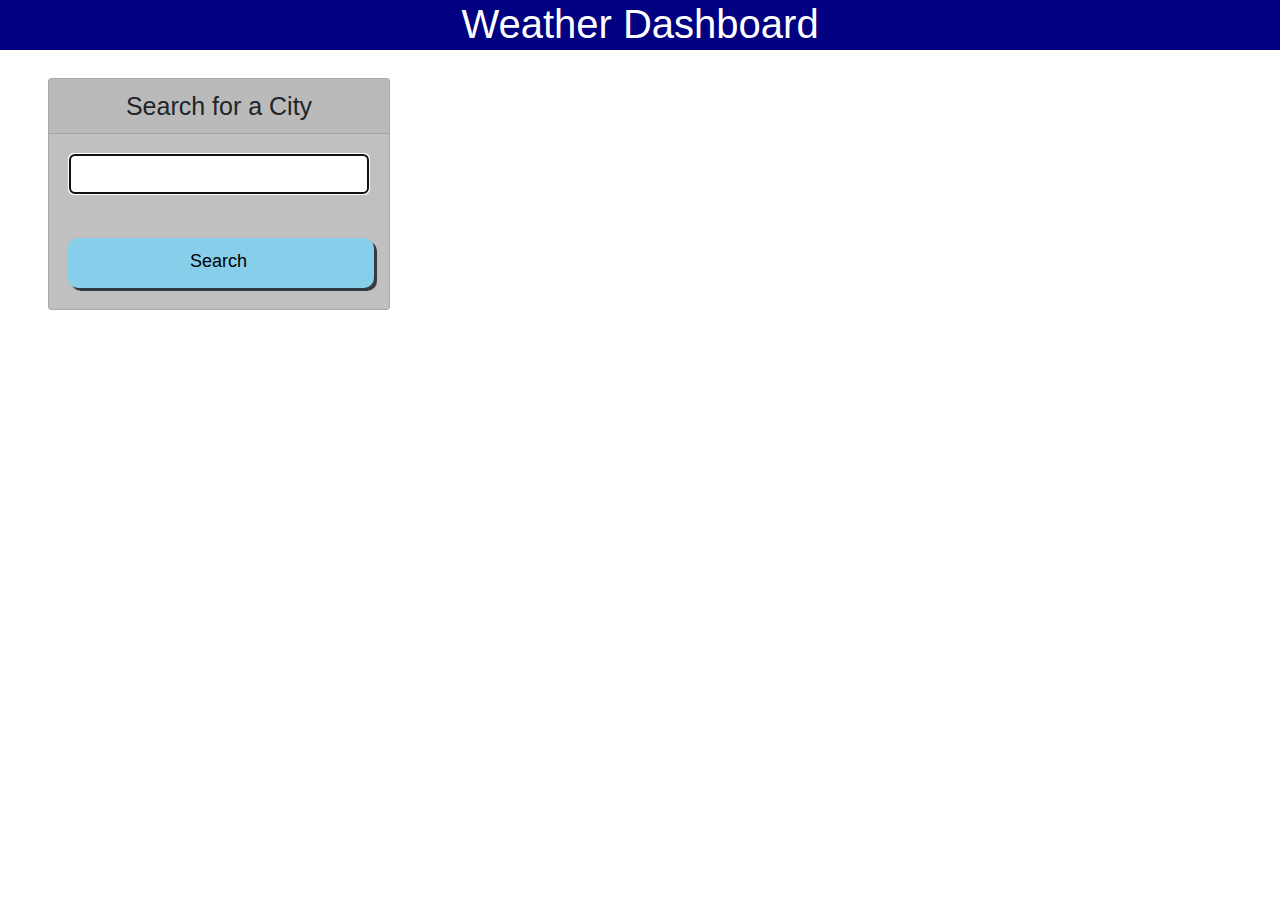
<file: index.html>
<!DOCTYPE html>
<html lang="en">
  <head>
    <meta charset="UTF-8" />
    <meta http-equiv="X-UA-Compatible" content="IE=edge" />
    <meta name="viewport" content="width=device-width, initial-scale=1.0" />
    <link rel="stylesheet" href="./assets/css/style.css" />
    <link
      rel="stylesheet"
      href="https://stackpath.bootstrapcdn.com/bootstrap/4.3.1/css/bootstrap.min.css"
      crossorigin="anonymous"
    />
    <link
      rel="stylesheet"
      href="https://cdnjs.cloudflare.com/ajax/libs/font-awesome/5.11.2/css/all.min.css"
    />
    <title>Weather Forecast</title>
  </head>
  <body>
      <!-- Body Header -->
    <div class="header">
      <h1 id="header">Weather Dashboard</h1>
    </div>
    <!-- Body Content -->
    <div class="container-fluid">
      <div class="row">
        <div class=".col-4">
          <div class="card ml-5" id="bootstrap-overrides">
            <h3 class="card-header">Search for a City</h3>
            <form id="user-form" class="card-body">
              <input
                name="city"
                id="city"
                type="text"
                autofocus="true"
                class="form-input"
              />
            </form>
            <button type="search" class="btn" id="search-btn">Search</button>
          </div>
          <!--Hide this div until search button is clicked-->
          <div id="recent-search" class="recent-search hide">
              <hr id="horizontal-rule" class="horizontal-rule hide"/>
          </div>
        </div>
        <!-- Today's Weather Section -->
        <div class=".col-8 ml-3">
          <div class="row">
            <div
              id="todays-weather"
              class="display-weather-conditions ml-5 hide"
            >
            <!-- Display Wether Conditions-->
              <h1 id="selected-city"></h1>
              <p id="temperature" class="weather-conditions"></p>
              <p id="wind" class="weather-conditions"></p>
              <p id="humidity" class="weather-conditions"></p>
              <p id="UV-index" class="weather-conditions"></p>
            </div>
          </div>
          <!-- Display Header for 5 Day Forecast-->
          <div class="row">
            <div id="show-five-day-header" class="show-five-day-header hide">
              <h1>5-Day Weather Forecast</h1>
            </div>
          </div>
          <!-- Each Day Weather Forecast-->
          <div class="row">
            <div id="weather-forecast" class=".col-8 weather-forecast hide">
              <div id="displayDay1Weather"  class="five-day-forecast ml-5 text-white"></div>
              <div id="displayDay2Weather" class="five-day-forecast ml-5 text-white"></div>
              <div id="displayDay3Weather" class="five-day-forecast ml-5 text-white"></div>
              <div id="displayDay4Weather" class="five-day-forecast ml-5 text-white"></div>
              <div id="displayDay5Weather" class="five-day-forecast ml-5 text-white"></div>
            </div>
          </div>
        </div>
      </div>
    </div>    
    <script src="./assets/js/script.js"></script>
  </body>
</html>
</file>
<file: assets/css/style.css>
:root {
  --primary: #ccdad1;
  --secondary: #9caea9;
  --tertiary: #788585;
  --light-dark: blue;
  --dark: #38302e;
  --border-radius: 0.3rem;
}
#header {
  height: 50px;
  background-color: navy;
  text-align: center;
  color: white;
}
/* Seach Button Styling */
#search-btn {
  font-size: 18px;
  text-decoration: none;
  padding: 6px 25px 10px 20px;
  width: 90%;
  height: 50px;
  display: block;
  margin: 25px 10px 20px 20px;
  border-radius: 10px;
  color: black;
  box-shadow: 3px 3px var(--dark);
  transform: translate(-1px, -1px);
  font-size: 18px;
  background-color: skyblue;
}
#bootstrap-overrides {
  background-color: silver;
  margin-top: 20px;
}
.card-header {
  font-size: 25px;
  text-align: center;
  padding: 10px 20px 0px 0px;
}
#city {
  width: 300px;
  height: 40px;
  margin: 0;
  border-radius: 5px;
  font-size: 20px;
}
.horizontal-rule {
  width: 85%;
  margin-left: 50px;
  border: 0.5px solid black;
}
.weather-conditions {
  margin-top: 5px;
}
#todays-weather {
  background-color: silver;
  width: 1050px;
  height: 290px;
  padding: 20px;
  margin-top: 20px;
  border-radius: 5px;
}
.weather-forecast {
  display: flex;
  flex-direction: column;
}
.five-day-forecast {
  background-color: darkslateblue;
  width: 170px;
  height: 260px;
  padding: 5px;
  margin-top: 10px;
  margin-bottom: 100px;
}
.display-weather-conditions {
  width: 80%;
}
#show-five-day-header {
  margin-left: 45px;
  margin-top: 20px;
}
.each-day-date {
  color: white;
  font-size: 18px;
  font-weight: bold;
}
.city-name {
  width: 88%;
  border: 5px solid silver;
  background-color: silver;
  border-radius: 5px;
  font-size: 20px;
  display: flex;
  flex-direction: column;
  align-items: center;
  margin: 20px 20px 20px 50px;
}
.hide {
  display: none;
}
.show {
  display: block;
}
.show-forecast {
  display: flex;
  flex-direction: row;
}
</file>
